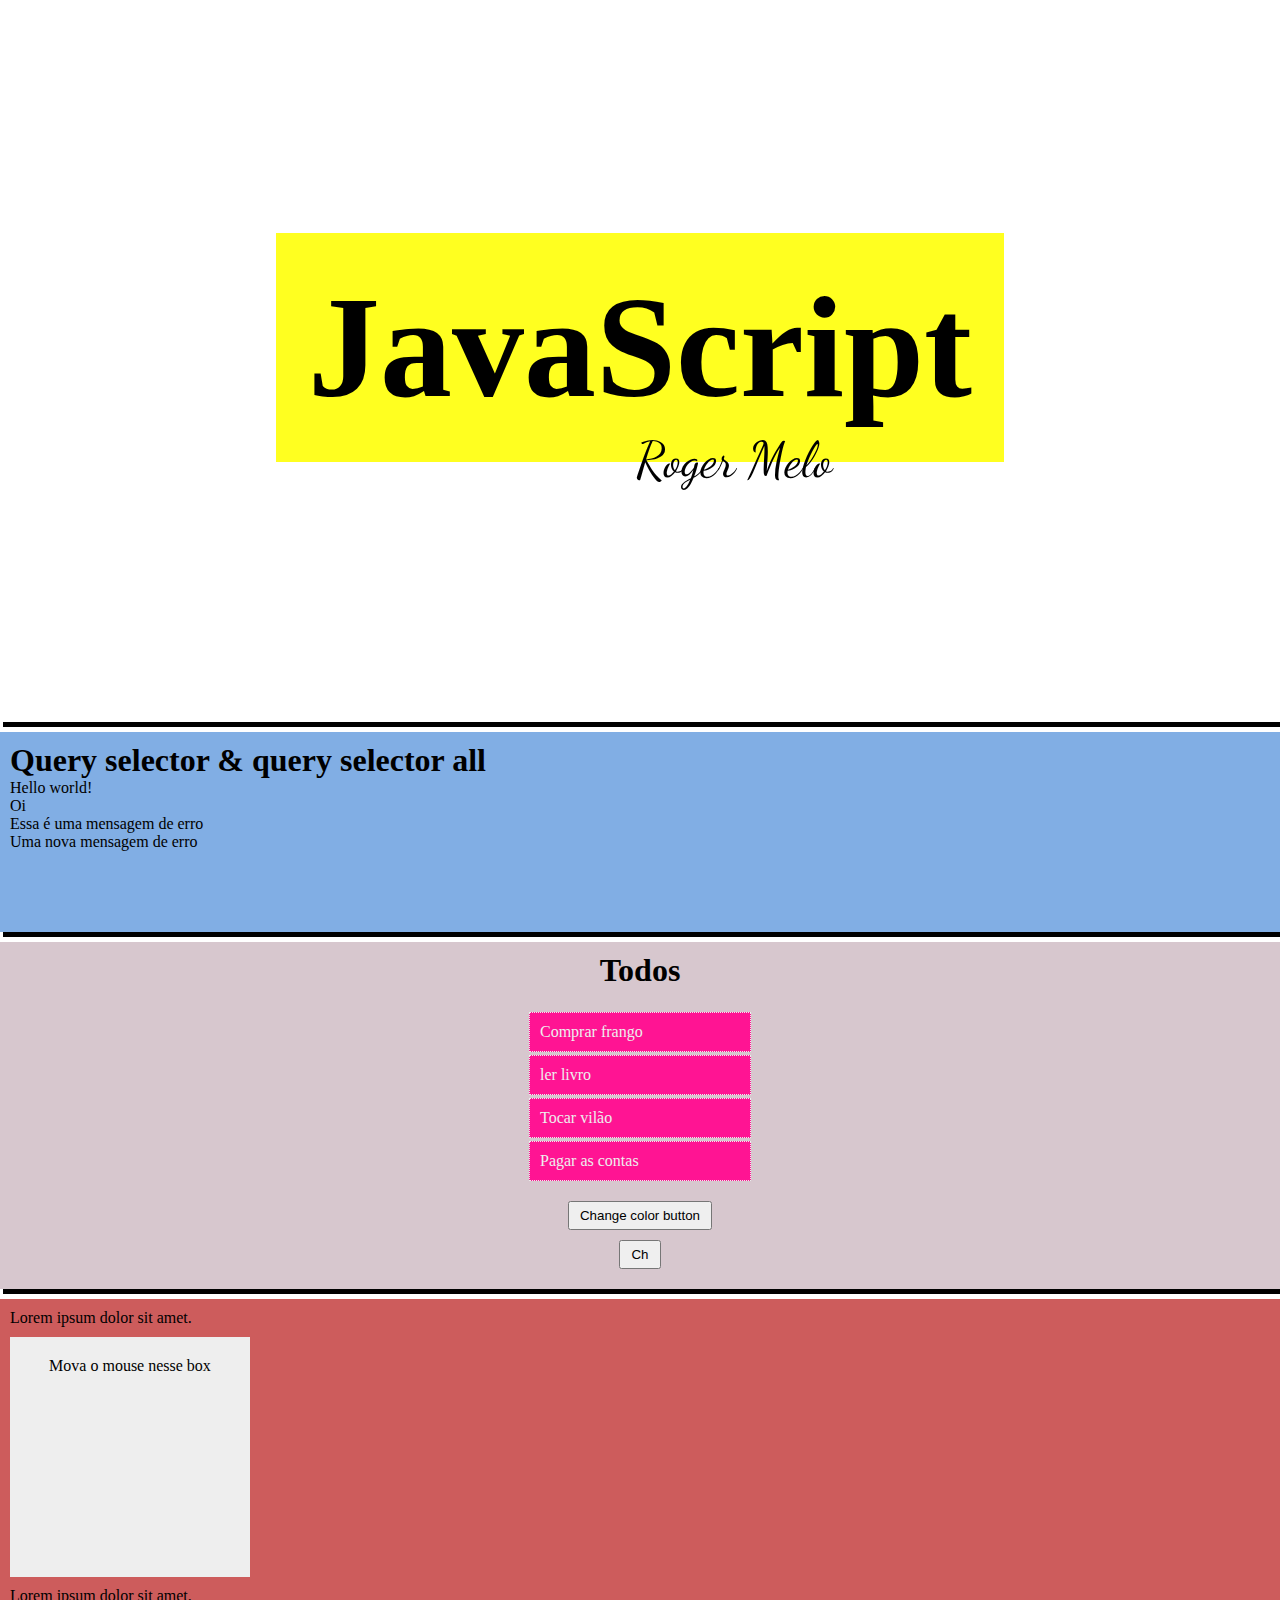
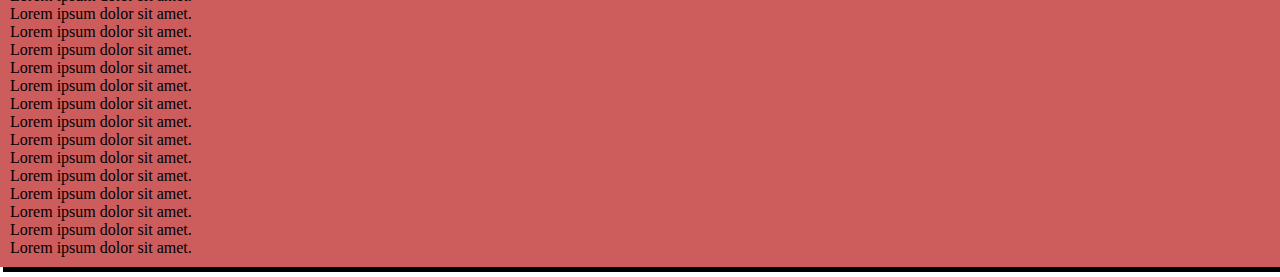
<file: Dom/Dom/index.html>
<!DOCTYPE html>
<html lang="pt-br">

<head>
    <meta charset="UTF-8">
    <meta http-equiv="X-UA-Compatible" content="IE=edge">
    <meta name="viewport" content="width=device-width, initial-scale=1.0">
    <title>Dom</title>
    <link rel="preconnect" href="https://fonts.googleapis.com">
    <link rel="preconnect" href="https://fonts.gstatic.com" crossorigin>
    <link rel="preconnect" href="https://fonts.googleapis.com">
    <link rel="preconnect" href="https://fonts.gstatic.com" crossorigin>
    <link
        href="https://fonts.googleapis.com/css2?family=Dancing+Script&family=Ubuntu:ital,wght@0,300;0,400;0,500;0,700;1,300;1,400;1,500&display=swap"
        rel="stylesheet">
    <link rel="stylesheet" href="style.css">
    <style>
        @import url('https://fonts.googleapis.com/css2?family=Dancing+Script&family=Ubuntu:ital,wght@0,300;0,400;0,500;0,700;1,300;1,400;1,500&display=swap');
    </style>
</head>

<body>
    <section class="capa">
        <div class="title">
            <h1>JavaScript</h1>
        </div>
        <div class="curso">
            <p>Roger Melo</p>
        </div>
    </section>

    <section id="exercise">
        <h1>Query selector & query selector all</h1>

        <div>
            <p>Hello world!</p>
            <p>Oi</p>
            <p class="error">Essa é uma mensagem de erro</p>
        </div>

        <div class="error">
            Uma nova mensagem de erro
        </div>
    </section>

    <section id="eventos">
        <h1>Todos</h1>

        <ul>
            <li>Comprar frango</li>
            <li>ler livro</li>
            <li>Tocar vilão</li>
            <li>Pagar as contas</li>
        </ul>

        <button>Change color button</button>

        <button id="btn">Ch
    </section>

    <section id="moreEvents">
        <p class="copy-me">Lorem ipsum dolor sit amet.</p>

        <div class="box">Mova o mouse nesse box</div>

        <p>Lorem ipsum dolor sit amet.</p>
        <p>Lorem ipsum dolor sit amet.</p>
        <p>Lorem ipsum dolor sit amet.</p>
        <p>Lorem ipsum dolor sit amet.</p>
        <p>Lorem ipsum dolor sit amet.</p>
        <p>Lorem ipsum dolor sit amet.</p>
        <p>Lorem ipsum dolor sit amet.</p>
        <p>Lorem ipsum dolor sit amet.</p>
        <p>Lorem ipsum dolor sit amet.</p>
        <p>Lorem ipsum dolor sit amet.</p>
        <p>Lorem ipsum dolor sit amet.</p>
        <p>Lorem ipsum dolor sit amet.</p>
        <p>Lorem ipsum dolor sit amet.</p>
        <p>Lorem ipsum dolor sit amet.</p>
        <p>Lorem ipsum dolor sit amet.</p>
    </section>

    <script src="app.js"></script>
</body>

</html>
</file>
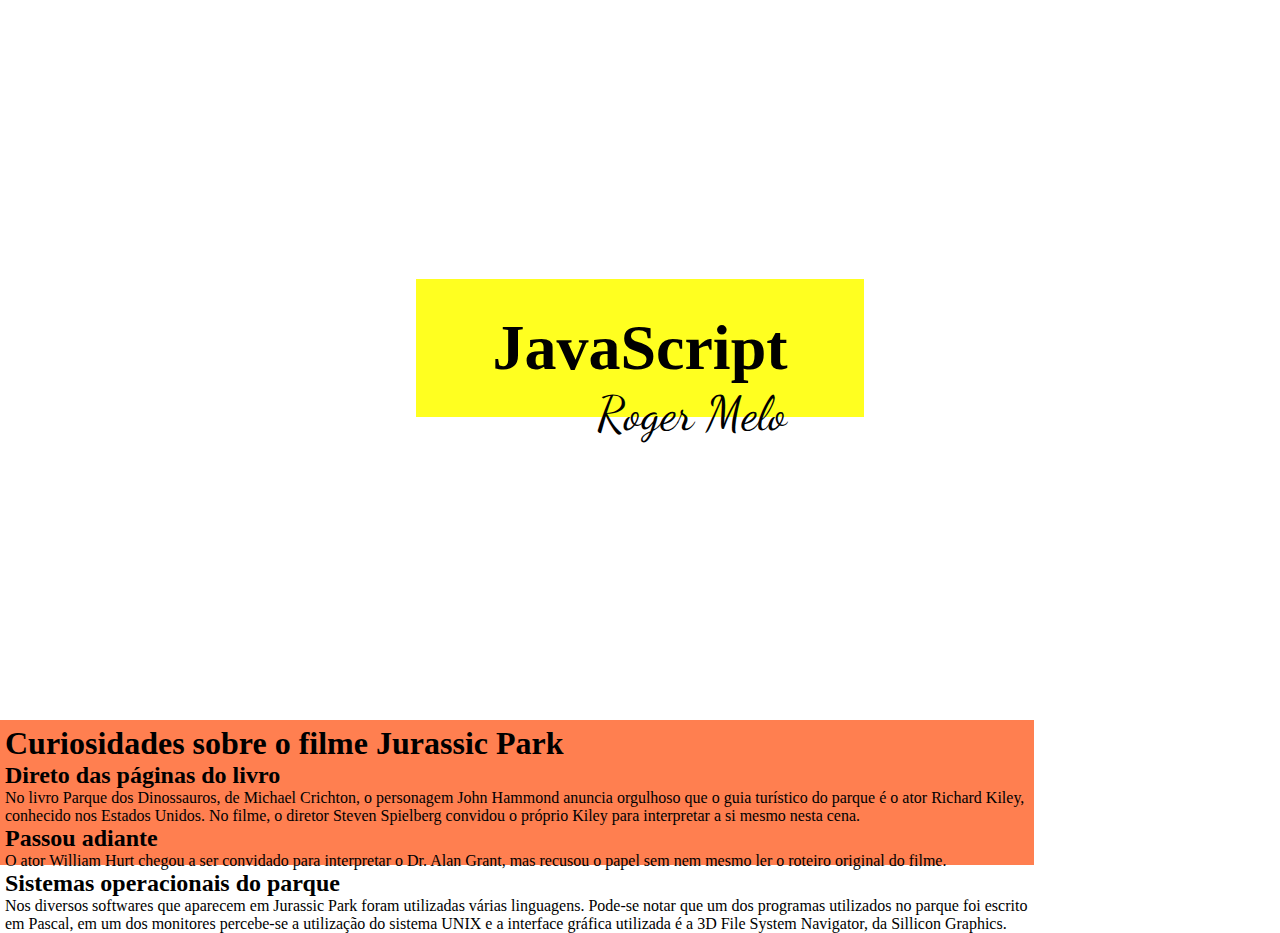
<file: Dom/Exercise1/index.html>
<!DOCTYPE html>
<html lang="en">

<head>
    <meta charset="UTF-8">
    <meta http-equiv="X-UA-Compatible" content="IE=edge">
    <meta name="viewport" content="width=device-width, initial-scale=1.0">
    <title>Exercise 1</title>
    <link rel="preconnect" href="https://fonts.googleapis.com">
    <link rel="preconnect" href="https://fonts.gstatic.com" crossorigin>
    <link rel="preconnect" href="https://fonts.googleapis.com">
    <link rel="preconnect" href="https://fonts.gstatic.com" crossorigin>
    <link
        href="https://fonts.googleapis.com/css2?family=Dancing+Script&family=Ubuntu:ital,wght@0,300;0,400;0,500;0,700;1,300;1,400;1,500&display=swap"
        rel="stylesheet">
    <link rel="stylesheet" href="style.css">
    <style>
        @import url('https://fonts.googleapis.com/css2?family=Dancing+Script&family=Ubuntu:ital,wght@0,300;0,400;0,500;0,700;1,300;1,400;1,500&display=swap');
    </style>
</head>

<body>

    <section class="container">
        <div class="title">
            <h1>JavaScript</h1>
        </div>
        <div class="curso">
            <p>Roger Melo</p>
        </div>
    </section>

    <section class="exercise">
        <article>
            <h1 class="main-title">Curiosidades sobre o filme Jurassic Park</h1>

            <ul>
                <li>
                    <h2 class="secondary-title">Direto das páginas do livro</h2>
                    <p>No livro Parque dos Dinossauros, de Michael Crichton, o personagem John Hammond anuncia orgulhoso
                        que o guia turístico do parque é o ator Richard Kiley, conhecido nos Estados Unidos. No filme, o
                        diretor Steven Spielberg convidou o próprio Kiley para interpretar a si mesmo nesta cena.</p>
                </li>

                <li>
                    <h2 class="secondary-title">Passou adiante</h2>
                    <p>O ator William Hurt chegou a ser convidado para interpretar o Dr. Alan Grant, mas recusou o papel
                        sem nem mesmo ler o roteiro original do filme.</p>
                </li>

                <li>
                    <h2 class="secondary-title">Sistemas operacionais do parque</h2>
                    <p>Nos diversos softwares que aparecem em Jurassic Park foram utilizadas várias linguagens. Pode-se
                        notar que um dos programas utilizados no parque foi escrito em Pascal, em um dos monitores
                        percebe-se a utilização do sistema UNIX e a interface gráfica utilizada é a 3D File System
                        Navigator, da Sillicon Graphics.</p>
                </li>
            </ul>
        </article>
    </section>

    <script src="app.js"></script>
</body>

</html>
</file>
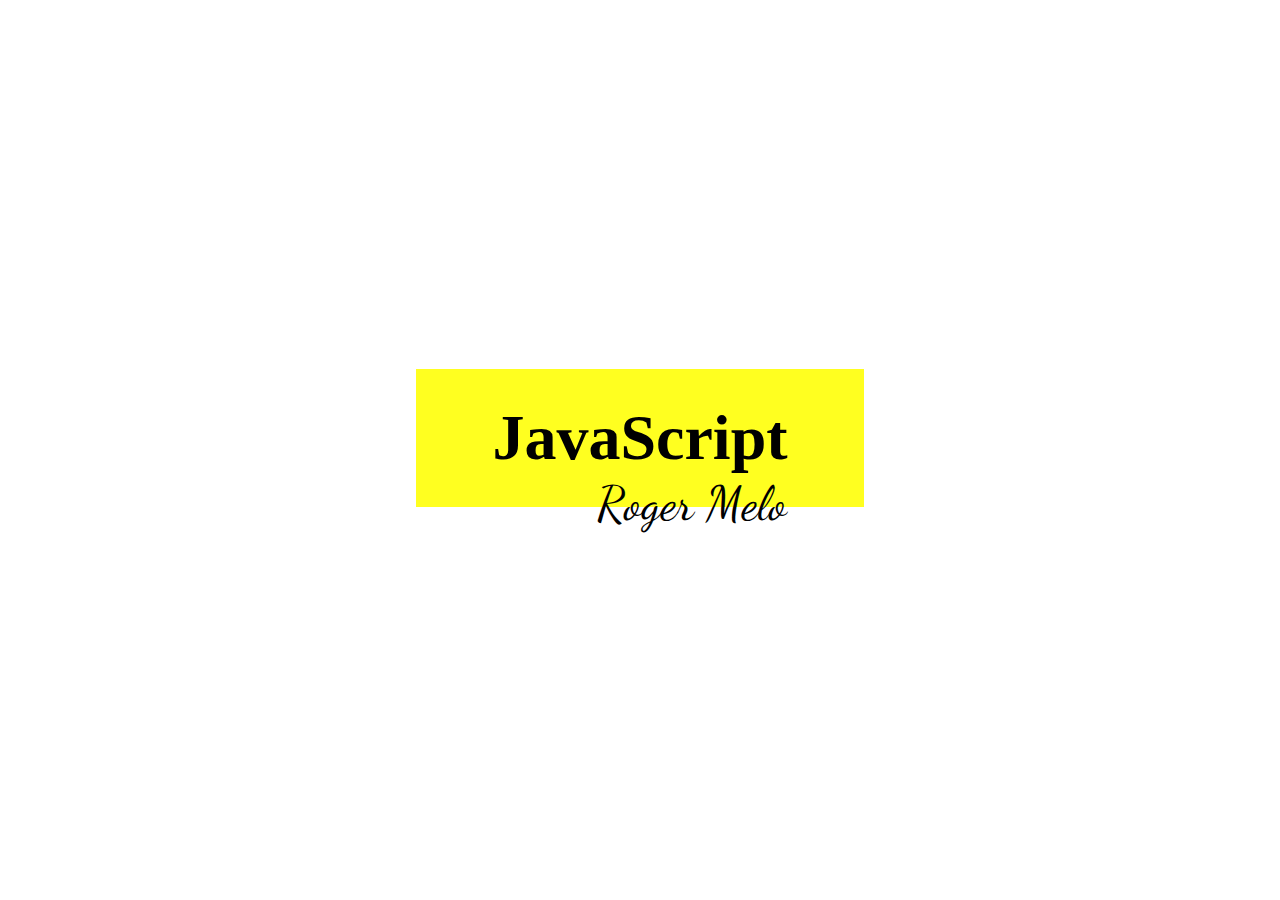
<file: Object/Exercise1/index.html>
<!DOCTYPE html>
<html lang="en">

<head>
    <meta charset="UTF-8">
    <meta http-equiv="X-UA-Compatible" content="IE=edge">
    <meta name="viewport" content="width=device-width, initial-scale=1.0">
    <title>Exercise 1</title>
    <link rel="preconnect" href="https://fonts.googleapis.com">
    <link rel="preconnect" href="https://fonts.gstatic.com" crossorigin>
    <link rel="preconnect" href="https://fonts.googleapis.com">
    <link rel="preconnect" href="https://fonts.gstatic.com" crossorigin>
    <link
        href="https://fonts.googleapis.com/css2?family=Dancing+Script&family=Ubuntu:ital,wght@0,300;0,400;0,500;0,700;1,300;1,400;1,500&display=swap"
        rel="stylesheet">
    <link rel="stylesheet" href="style.css">
    <style>
        @import url('https://fonts.googleapis.com/css2?family=Dancing+Script&family=Ubuntu:ital,wght@0,300;0,400;0,500;0,700;1,300;1,400;1,500&display=swap');
    </style>
</head>

<body>

    <section class="container">
        <div class="title">
            <h1>JavaScript</h1>
        </div>
        <div class="curso">
            <p>Roger Melo</p>
        </div>
    </section>

    <script src="app.js"></script>
</body>

</html>
</file>
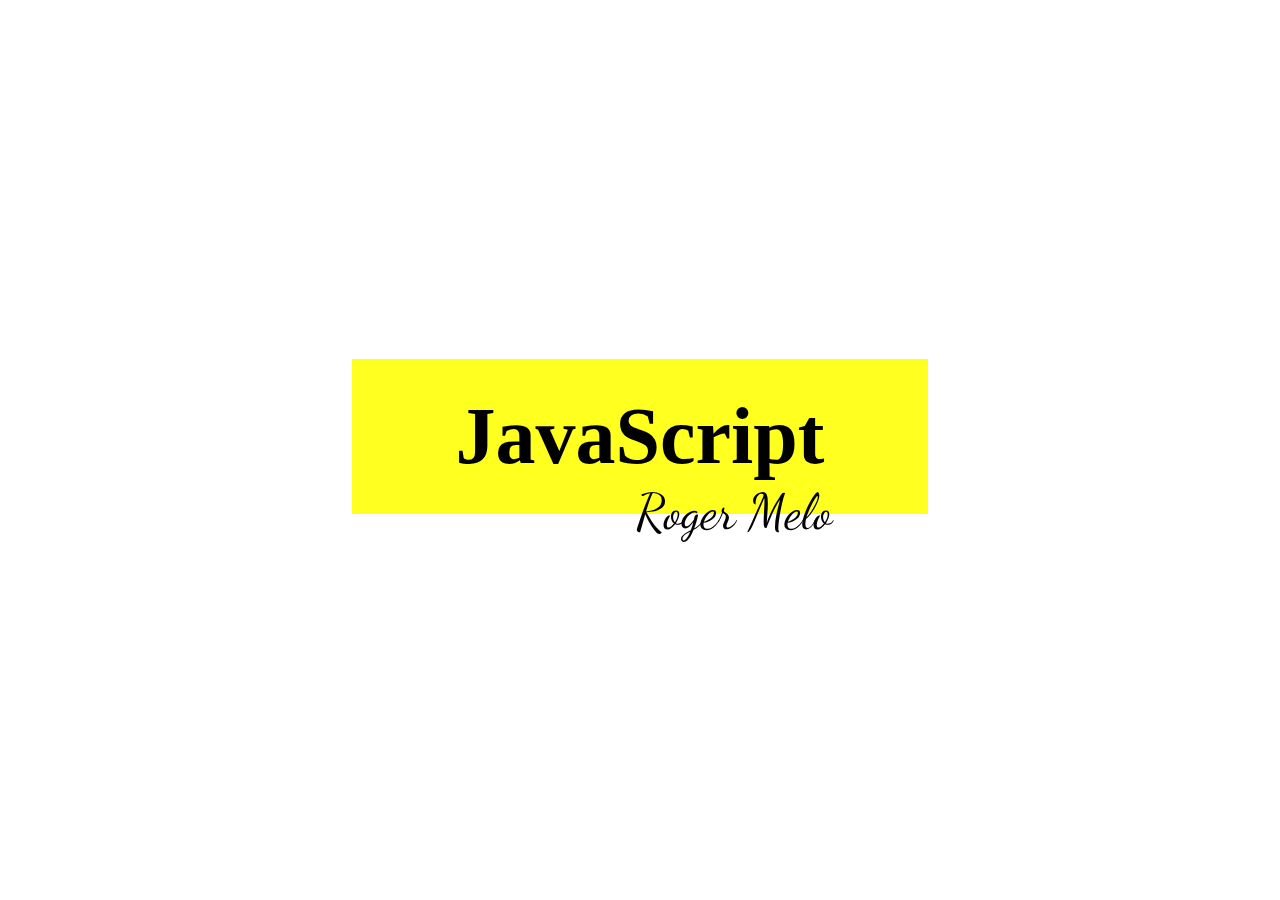
<file: Object/Object/index.html>
<!DOCTYPE html>
<html lang="en">

<head>
    <meta charset="UTF-8">
    <meta http-equiv="X-UA-Compatible" content="IE=edge">
    <meta name="viewport" content="width=device-width, initial-scale=1.0">
    <title>Object</title>
    <link rel="preconnect" href="https://fonts.googleapis.com">
    <link rel="preconnect" href="https://fonts.gstatic.com" crossorigin>
    <link rel="preconnect" href="https://fonts.googleapis.com">
    <link rel="preconnect" href="https://fonts.gstatic.com" crossorigin>
    <link
        href="https://fonts.googleapis.com/css2?family=Dancing+Script&family=Ubuntu:ital,wght@0,300;0,400;0,500;0,700;1,300;1,400;1,500&display=swap"
        rel="stylesheet">
    <link rel="stylesheet" href="style.css">
    <style>
        @import url('https://fonts.googleapis.com/css2?family=Dancing+Script&family=Ubuntu:ital,wght@0,300;0,400;0,500;0,700;1,300;1,400;1,500&display=swap');
    </style>
</head>

<body>

    <section class="container">
        <div class="title">
            <h1>JavaScript</h1>
        </div>
        <div class="curso">
            <p>Roger Melo</p>
        </div>
    </section>

    <script src="app.js"></script>
</body>

</html>
</file>
<file: Dom/Dom/style.css>
* {
    margin: 0;
    padding: 0;
}

section {
    margin-bottom: 10px;
    box-shadow: 3px 5px 0px black;
    padding: 10px;
}

.capa {
    height: 78vh;
    display: flex;
    flex-direction: column;
    align-items: center;
    justify-content: center;
}

.title {
    text-align: center;
    background-color: rgb(255, 255, 32);
    padding: 2rem;
    position: relative;
    font-weight: bolder;
    font-size: 4.5rem;
}

.curso {
    margin-top: -32px;
    width: 30vw;
    text-align: right;
    z-index: 1;
}

.curso p {
    font-family: 'Dancing Script', cursive;
    font-size: 50px;
}

#exercise {
    background-color: rgb(129, 174, 228);
    height: 20vh;

}

/* EVENTS */

#eventos {
    background-color: rgb(215, 199, 206);
    display: flex;
    flex-direction: column;
    align-items: center;
}

#eventos ul {
    margin: 20px 0px;
}

#eventos li {
    list-style-type: none;
    min-width: 200px;
    border: 1px dotted #eee;
    padding: 10px;
    margin-top: 3px;
    background-color: deeppink;
    color: #eee;
}

#eventos button {
    padding: 5px 10px;
    text-align: center;
}

#eventos h1,
button {
    text-align: center;
}

#moreEvents {
    background-color: indianred;
}

/* MORE EVENTS */
button {
    margin-bottom: 10px;
}

.box {
    width: 200px;
    height: 200px;
    margin: 10px 0;
    background: #eee;
    text-align: center;
    padding: 20px;
}
</file>
<file: Dom/Exercise1/style.css>
* {
    margin: 0;
    padding: 0;
}

.container {
    width: 100vw;
    height: 80vh;
    display: flex;
    flex-direction: column;
    align-items: center;
    justify-content: center;
}

.title {
    text-align: center;
    width: 30vw;
    background-color: rgb(255, 255, 32);
    padding: 2rem;
}

.title h1 {
    font-weight: bolder;
    font-size: 4rem;
}

.curso {
    margin-top: -32px;
    width: 23vw;
    text-align: right;
}

.curso p {
    font-family: 'Dancing Script', cursive;
    font-size: 3rem;
}

.exercise {
    background-color: coral;
    justify-content: center;
    padding: 5px;
    height: 15vh;
    width: 80vw;
}
</file>
<file: Object/Exercise1/style.css>
* {
    margin: 0;
    padding: 0;
}

.container {
    width: 100vw;
    height: 100vh;
    display: flex;
    flex-direction: column;
    align-items: center;
    justify-content: center;
}

.title {
    text-align: center;
    width: 30vw;
    background-color: rgb(255, 255, 32);
    padding: 2rem;
}

.title h1 {
    font-weight: bolder;
    font-size: 4rem;
}

.curso {
    margin-top: -32px;
    width: 23vw;
    text-align: right;
}

.curso p {
    font-family: 'Dancing Script', cursive;
    font-size: 3rem;
}
</file>
<file: Object/Object/style.css>
* {
    margin: 0;
    padding: 0;
}

.container {
    width: 100vw;
    height: 100vh;
    display: flex;
    flex-direction: column;
    align-items: center;
    justify-content: center;
}

.title {
    text-align: center;
    width: 40vw;
    background-color: rgb(255, 255, 32);
    padding: 2rem;
}

.title h1 {
    font-weight: bolder;
    font-size: 80px;
}

.curso {
    margin-top: -32px;
    width: 30vw;
    text-align: right;
}

.curso p {
    font-family: 'Dancing Script', cursive;
    font-size: 50px;
}
</file>
